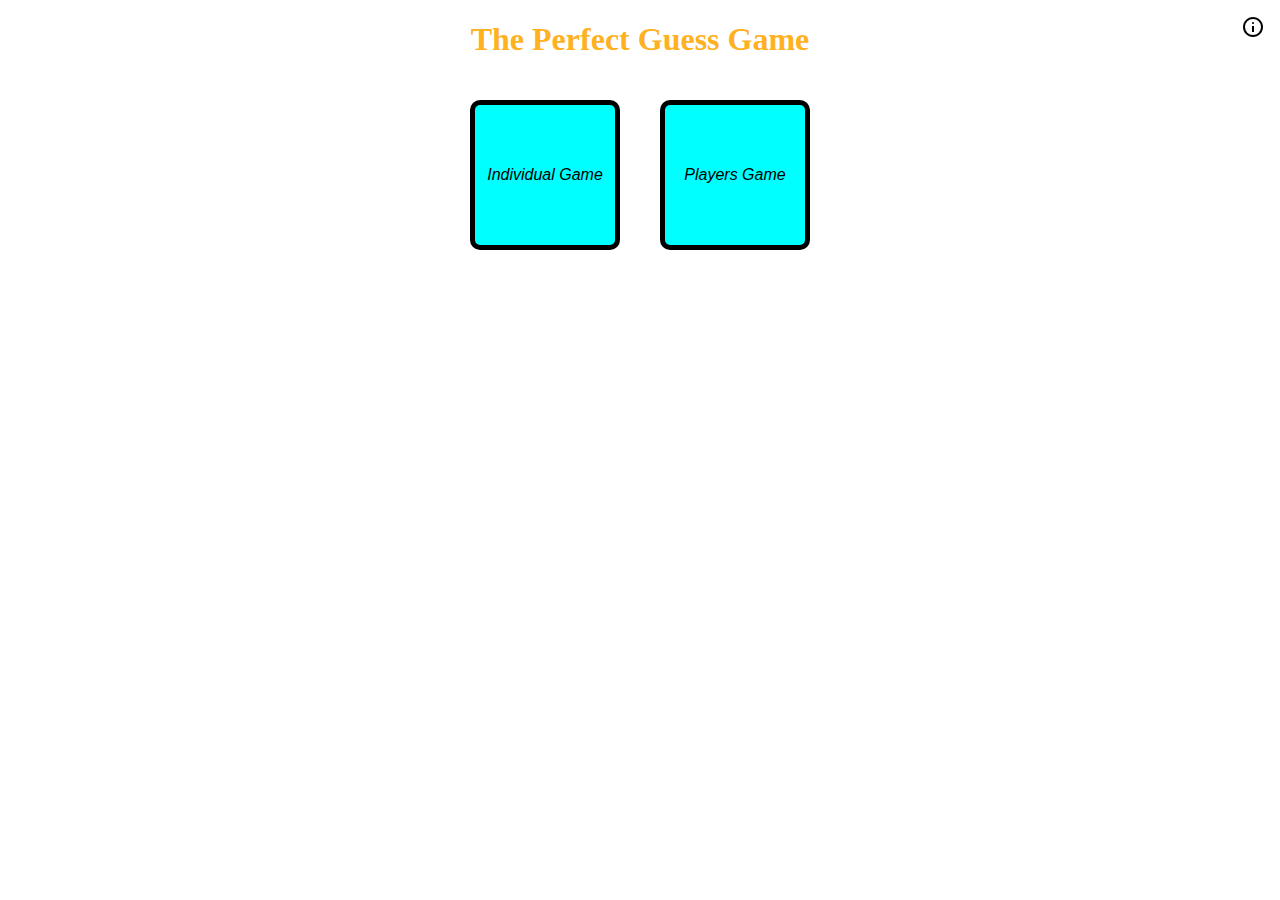
<file: index.html>
<!DOCTYPE html>
<html lang="en">
<head>
    <meta charset="UTF-8">
    <meta name="viewport" content="width=device-width, initial-scale=1.0">
    <title>Perfect Guess Game</title>
    <link rel="icon" href="titleIcon.png">
    <link rel="stylesheet" href="style.css">
    <link rel="stylesheet" href="https://fonts.googleapis.com/css2?family=Material+Symbols+Outlined:opsz,wght,FILL,GRAD@24,400,0,0&icon_names=info" />
</head>
<body>
    <h1>The Perfect Guess Game</h1>
    <span class="material-symbols-outlined">info</span>
    <div id="rule-box">
        <strong>Game Rules:</strong>
        <ul>
            <li>Select Game Mode</li>
            <!-- <li>Select difficulty level</li>
            <li>Enter number of players</li>
            <li>Each player gets a chance to guess</li>
            <li>Lowest guesses wins</li> -->
        </ul>
    </div>
    <div class="option">
        <form action="index1.html" class="mode" id="individual">
            <button type="submit">Individual Game</button>
        </form>
        <form action="index2.html" class="mode" id="player">
            <button type="submit">Players Game</button>
        </form>
    </div>
    <script src="app.js"></script>
</body>
</html>
</file>
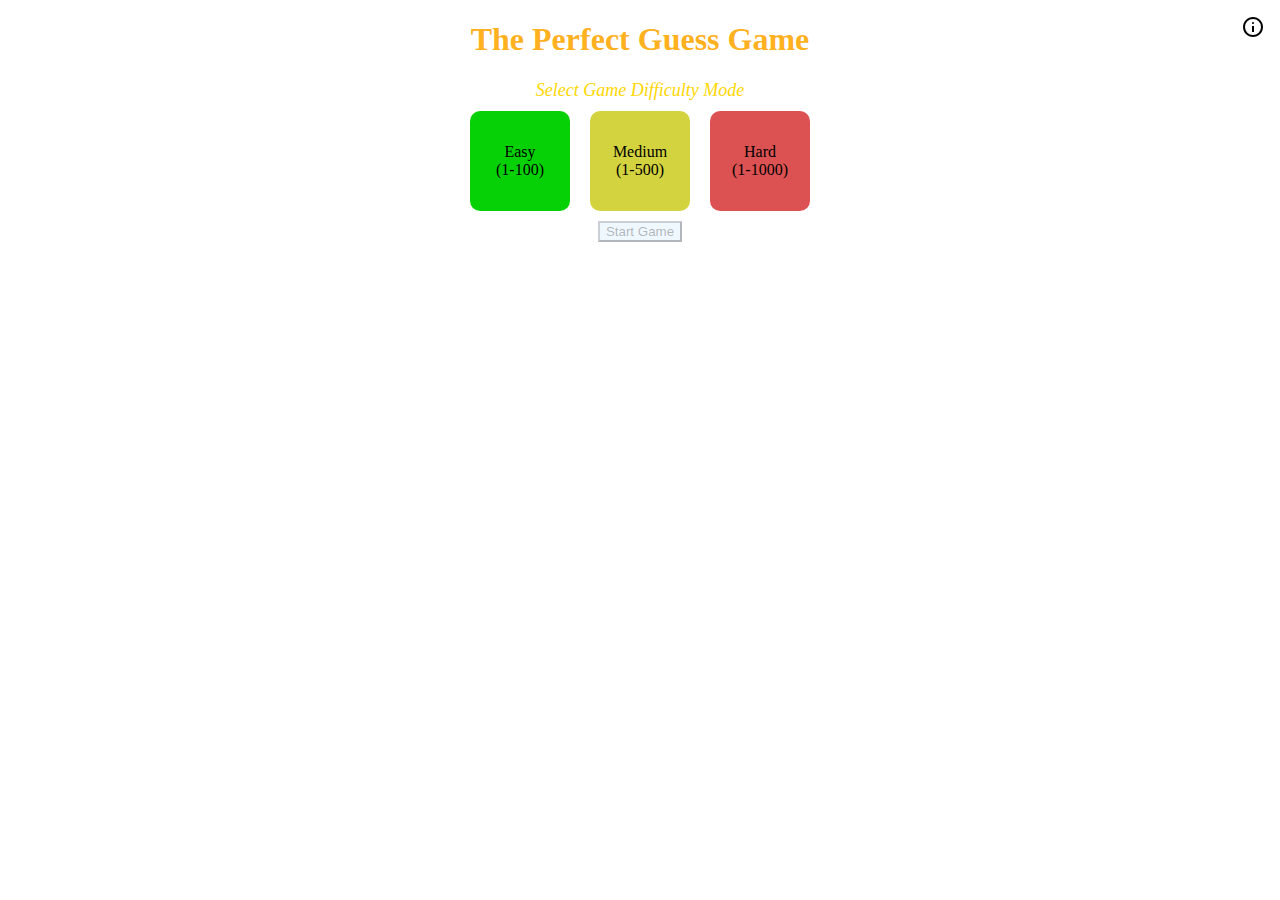
<file: index1.html>
<!DOCTYPE html>
<html lang="en">
<head>
    <meta charset="UTF-8">
    <meta name="viewport" content="width=device-width, initial-scale=1.0">
    <title>Perfect Guess Game</title>
    <link rel="icon" href="titleIcon.png">
    <link rel="stylesheet" href="style1.css">
    <link rel="stylesheet" href="https://fonts.googleapis.com/css2?family=Material+Symbols+Outlined:opsz,wght,FILL,GRAD@24,400,0,0&icon_names=info" />

</head>
<body>
    <h1>The Perfect Guess Game</h1>
     <span class="material-symbols-outlined">info</span>
    <div id="rule-box">
        <strong>Game Rules:</strong>
        <ul>
            <li>Select difficulty level</li>
            <li>Can you guess the number I'm thinking of?
            <li>Easy: It's between 1 and 100!</li>
            <li>Medium: It's between 1 and 500!</li>
            <li>Hard: It's between 1 and 1000!</li>
            </li>
            <li>Think you can do better? Try to guess the number in fewer attempts each time!</li>
        </ul>
    </div>
    <div id="heading">
        Select Game Difficulty Mode
    </div>
    <div id="content">
        <div class="gameMode">
            <div id="easy" class="mode">Easy<br>(1-100)</div>
            <div id="medium" class="mode">Medium<br>(1-500)</div>
            <div id="hard" class="mode">Hard<br>(1-1000)</div>
        </div>
        <form action="indexMain.html" id="game">
            <button type="submit" id="submit">Start Game</button>
        </form>
    </div>
    <script src="app.js"></script>
</body>
</html>
</file>
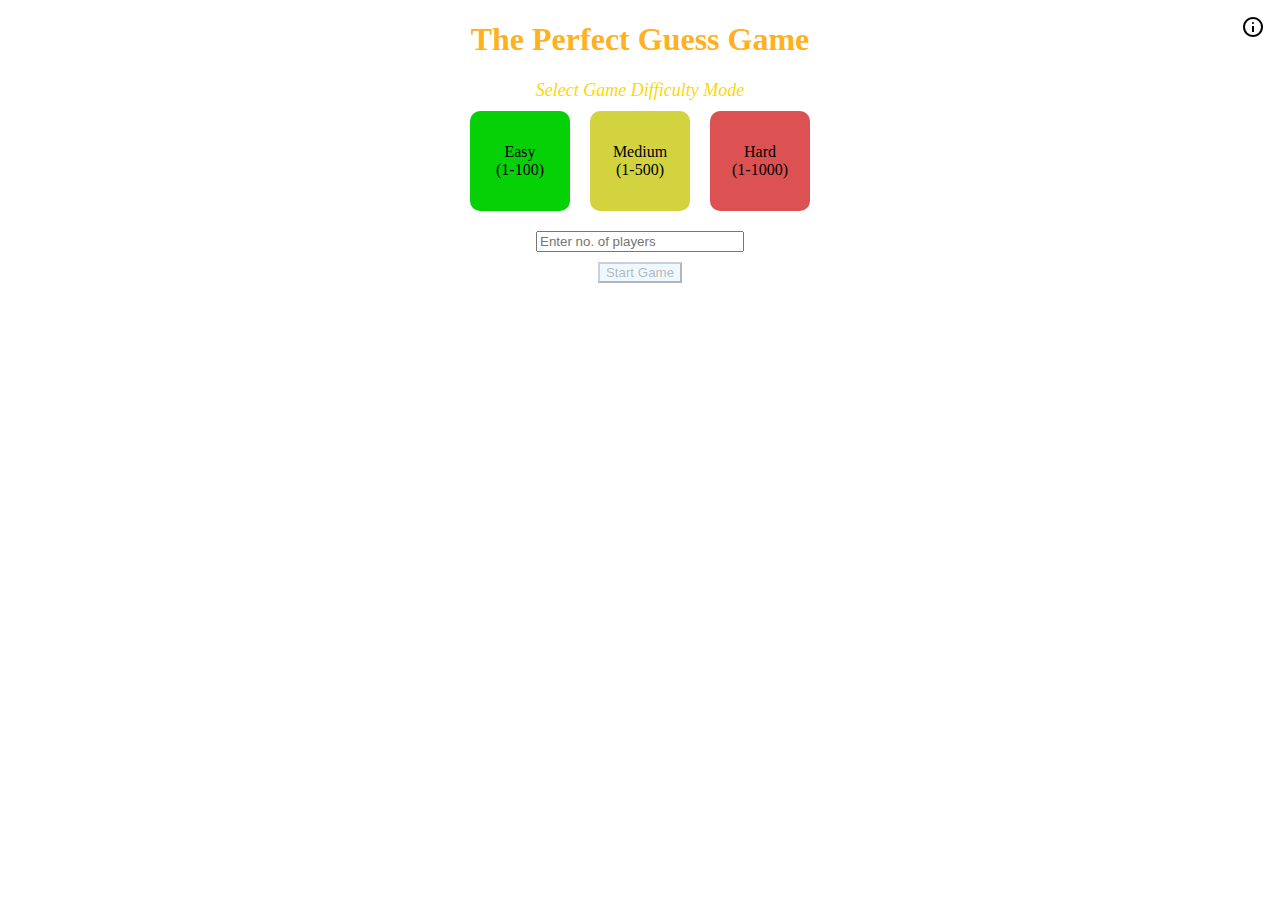
<file: index2.html>
<!DOCTYPE html>
<html lang="en">
<head>
    <meta charset="UTF-8">
    <meta name="viewport" content="width=device-width, initial-scale=1.0">
    <title>Perfect Guess Game</title>
    <link rel="icon" href="titleIcon.png">
    <link rel="stylesheet" href="style1.css">
    <link rel="stylesheet" href="https://fonts.googleapis.com/css2?family=Material+Symbols+Outlined:opsz,wght,FILL,GRAD@24,400,0,0&icon_names=info" />
</head>
<body>
    <h1>The Perfect Guess Game</h1>
    <span class="material-symbols-outlined">info</span>
    <div id="rule-box">
        <strong>Game Rules:</strong>
        <ul>
            <li>Select difficulty level</li>
            <li>Can you guess the number I'm thinking of?
            <li>Easy: It's between 1 and 100!</li>
            <li>Medium: It's between 1 and 500!</li>
            <li>Hard: It's between 1 and 1000!</li>
            </li>
            <li>Enter number of players</li>
            <li>Each player gets a chance to guess</li>
            <li>Lowest guesses wins</li>
        </ul>
    </div>
    <div id="heading">
        Select Game Difficulty Mode
    </div>
    <div id="content">
        <div class="gameMode">
            <div id="easy" class="mode">Easy<br>(1-100)</div>
            <div id="medium" class="mode">Medium<br>(1-500)</div>
            <div id="hard" class="mode">Hard<br>(1-1000)</div>
        </div>

        <form action="indexMain.html" id="game">
            <input type="number" placeholder="Enter no. of players" id="n"><br>
            <button type="submit" id="submit" disabled>Start Game</button>
        </form>
        
    </div>
    <script src="app.js"></script>
</body>
</html>
</file>
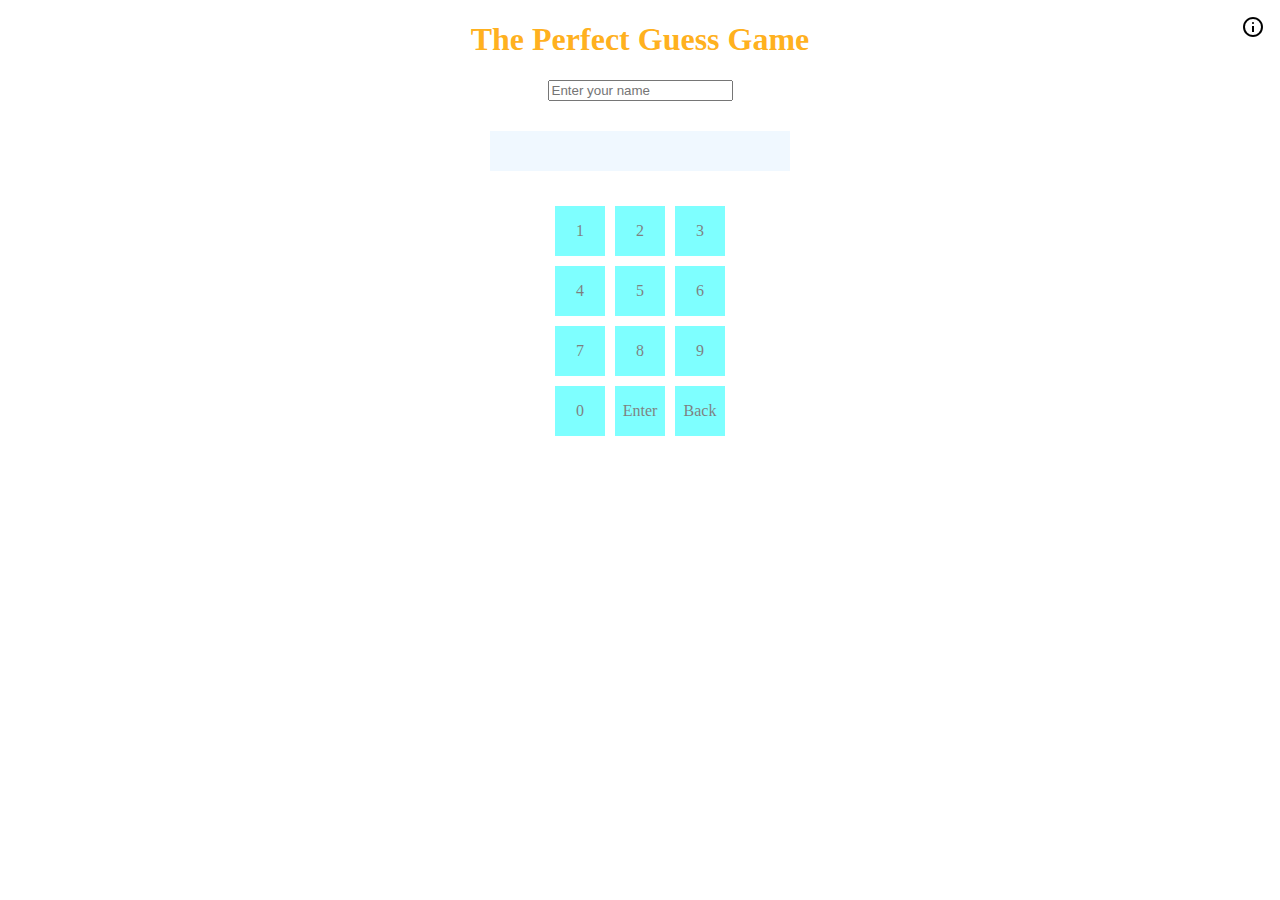
<file: indexMain.html>
<!DOCTYPE html>
<html lang="en">
<head>
    <meta charset="UTF-8">
    <meta name="viewport" content="width=device-width, initial-scale=1.0">
    <title>Perfect Guess Game</title>
    <link rel="icon" href="titleIcon.png">
    <link rel="stylesheet" href="styleMain.css">
    <link rel="stylesheet" href="https://fonts.googleapis.com/css2?family=Material+Symbols+Outlined:opsz,wght,FILL,GRAD@24,400,0,0&icon_names=info" />
</head>
<body>
    <h1>The Perfect Guess Game</h1>
    <span class="material-symbols-outlined">info</span>
    <div id="rule-box">
        <strong>Game Rules:</strong>
        <ul>
            <li>Start by entering your name to begin the game.</li>
            <li>Try to win by guessing the number in the fewest attempts!</li>
        </ul>
    </div>
    <input type="text" placeholder="Enter your name" id="name"><br>
    <div class="MainGame">
        <!-- <div id="message">Your turn, Guess the number</div> -->
        <div id="display"></div>
        <div class="numbers">
            <div id="num1"  class="num">1</div>
            <div id="num2" class="num">2</div>
            <div id="num3" class="num">3</div>
            <div id="num4" class="num">4</div>
            <div id="num5" class="num">5</div>
            <div id="num6" class="num">6</div>
            <div id="num7" class="num">7</div>
            <div id="num8" class="num">8</div>
            <div id="num9" class="num">9</div>
            <div id="num0" class="num">0</div>
            <div id="enter" class="num">Enter</div>
            <div id="back" class="num">Back</div>
        </div>
    </div>
    <script src="app.js"></script>
</body>
</html>
</file>
<file: style.css>
body{
    text-align: center;
}
h1{
    color: rgba(255, 166, 0, 0.893);
}
.mode button{
    width: 150px;
    height: 150px;
    margin: 20px;
    border: 5px solid black;
    border-radius: 10px;
    background-color: aqua;
    font-size: medium;
    font-style: italic;
    color: black;
}
.mode button:hover{
    box-shadow: 7px 7px 10px gray;
}
.option{
    display: flex;
    justify-content: center;
}
#rule-box {
    position: fixed;
    top: 70px;
    right: 20px;
    width: 250px;
    background: #fff;
    border: 1px solid #333;
    padding: 15px;
    display: none;
    z-index: 1000;
    box-shadow: 0 0 10px rgba(0,0,0,0.3);
}
.material-symbols-outlined{
    position: fixed;
    top: 15px;
    right: 15px;
    cursor: pointer;
    z-index: 1000;
    vertical-align: middle;
    font-size: 24px;
}
</file>
<file: style1.css>
body{
    text-align: center;
}
h1{
    color: rgba(255, 166, 0, 0.893);
}
#box{
    background-color: rgba(128, 128, 128, 0.208);
    border: 2px solid black;
    height: 75px;
    width: 175px;
    align-self: center;
}
#heading{
    color:gold;
    font-size: large;
    font-style: italic;
}
#content{
    justify-content: center;
}
.gameMode{
    display: flex;
    justify-content: center;
}
#game button{
    background-color: aliceblue;
}
#game button:hover{
    background-color: rgb(28, 233, 28);
}
.mode{
    width: 100px;
    height: 100px;
    justify-content: center;
    text-align: center;
    display: flex;
    flex-direction: column;
    align-items: center;
    margin: 10px;
    border-radius: 10px;
}
#name{
    margin: 10px;
    height: 20px;
    width: 200px;
    border-radius: 4px;
}
.mode:hover{
    box-shadow: 7px 7px 10px gray;
}
.mode:active{
    border: 4px black;
    box-shadow: 20px 20px 10px ;
}
#easy{
    background-color: rgb(6, 209, 6);
}
#medium{
    background-color: rgb(211, 211, 63);
}
#hard{
    background-color: rgba(215, 55, 55, 0.868);
}
#rule-box {
    position: fixed;
    top: 70px;
    right: 20px;
    width: 250px;
    background: #fff;
    border: 1px solid #333;
    padding: 15px;
    display: none;
    z-index: 1000;
    box-shadow: 0 0 10px rgba(0,0,0,0.3);
}
.material-symbols-outlined {
    position: fixed;
    top: 15px;
    right: 15px;
    cursor: pointer;
    z-index: 1000;
    vertical-align: middle;
    font-size: 24px;
}
#n{
    height: 15px;
    width: 200px;
    margin: 10px;
}
</file>
<file: styleMain.css>
h1{
    color: rgba(255, 166, 0, 0.893);
}
.num{
    height: 50px;
    width: 50px;
    background-color:aqua;
    margin:5px;
    justify-content: center;
    text-align: center;
    display: flex;
    flex-direction: column;
}
body{
    text-align: center;
}
#display{
    height:40px;
    width:300px;
    background-color: aliceblue;
    margin: 30px;
    display: flex;
    flex-direction: column;
    text-align: center;
    justify-content: center;
}
.numbers{
    display: grid;
    justify-content: center;
    width: 180px;
    height: 240px;
    grid-template-columns: repeat(3,1fr);
    grid-template-rows: repeat(4,1fr);
}

.MainGame{
    display: flex;
    justify-content: center;
    flex-direction: column;
    align-items: center;
}
#rule-box {
    position: fixed;
    top: 70px;
    right: 20px;
    width: 250px;
    background: #fff;
    border: 1px solid #333;
    padding: 15px;
    display: none;
    z-index: 1000;
    box-shadow: 0 0 10px rgba(0,0,0,0.3);
}
.material-symbols-outlined {
    position: fixed;
    top: 15px;
    right: 15px;
    cursor: pointer;
    z-index: 1000;
    vertical-align: middle;
    font-size: 24px;
}
.MainGame li{
    font-size: large;
    font-style: italic;
}
</file>
